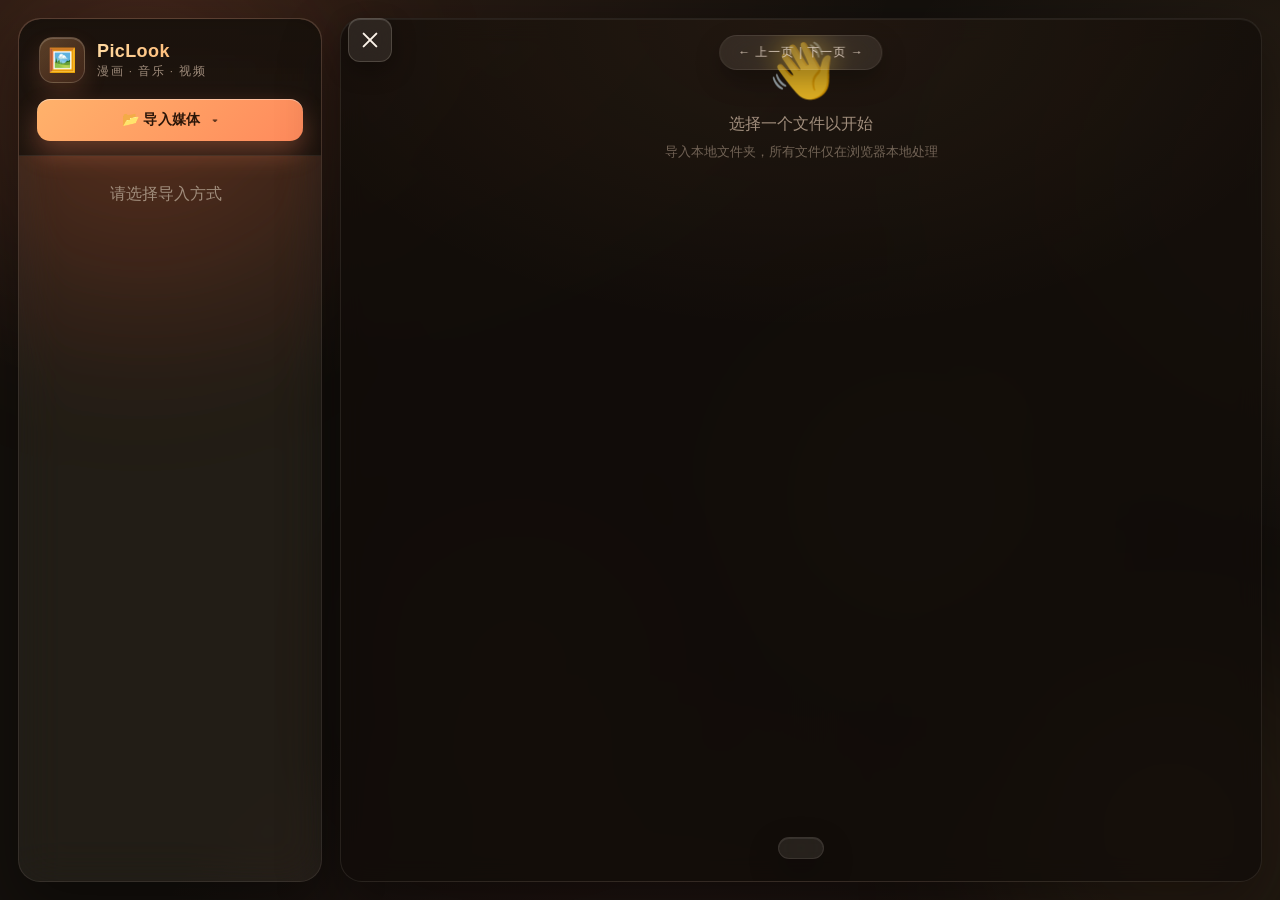
<file: index.html>
<!DOCTYPE html>
<html lang="zh-CN">
<head>
    <meta charset="UTF-8">
    <meta name="viewport" content="width=device-width, initial-scale=1.0">
    <title>PicLook - 漫画/音乐/视频阅读器</title>
    <link rel="stylesheet" href="style.css">
    <!-- JSZip 用于解压 ZIP/CBZ 文件 -->
    <script src="libs/jszip.min.js"></script>
    <!-- jsmediatags 用于读取音频文件内嵌封面 -->
    <script src="libs/jsmediatags.min.js"></script>
</head>
<body>
    <!-- 环境光背景 -->
    <div class="ambient ambient-1"></div>
    <div class="ambient ambient-2"></div>
    <div class="ambient ambient-3"></div>
    <div class="ambient ambient-4"></div>

    <div class="sidebar-backdrop" id="sidebarBackdrop"></div>
    <button class="sidebar-toggle" id="sidebarToggle" aria-label="切换侧边栏" title="切换侧边栏">
        <span></span>
        <span></span>
        <span></span>
    </button>

    <div class="container">
        <div class="sidebar">
            <div class="sidebar-header">
                <div class="app-brand">
                    <div class="app-logo">🖼️</div>
                    <div>
                        <div class="app-title">PicLook</div>
                        <div class="app-subtitle">漫画 · 音乐 · 视频</div>
                    </div>
                </div>
                <div class="import-dropdown">
                    <button class="folder-selector" id="importBtn">📂 导入媒体 <span class="folder-selector-arrow">▾</span></button>
                    <div class="dropdown-menu" id="dropdownMenu">
                        <div class="dropdown-item" data-type="image">🖼️ 导入图片</div>
                        <div class="dropdown-item" data-type="music">🎵 导入音乐</div>
                        <div class="dropdown-divider"></div>
                        <div class="dropdown-item" data-type="video">🎬 导入视频</div>
                    </div>
                </div>
            </div>
            <div class="file-tree" id="fileTree">
                <div class="no-content" style="padding: 20px;">请选择导入方式</div>
            </div>
        </div>
        <div class="viewer" id="viewer">
            <div class="no-content" id="noContent">
                <div class="no-content-icon">👋</div>
                <div>选择一个文件以开始</div>
                <div class="no-content-sub">导入本地文件夹，所有文件仅在浏览器本地处理</div>
            </div>
            <div class="nav-hint" id="navHint" style="display: block;">← 上一页 | 下一页 →</div>

            <button class="nav-btn nav-btn-left" id="navLeftBtn" style="display: none;">‹</button>
            <button class="nav-btn nav-btn-right" id="navRightBtn" style="display: none;">›</button>

            <button class="reset-btn" id="resetBtn" style="display: none;" title="重置缩放">⟲</button>

            <div class="image-container" id="imageContainer">
                <img class="viewer-image" id="viewerImage" style="display: none;" />
            </div>

            <div class="video-player" id="videoPlayer" style="display: none;">
                <video id="videoElement" class="video-element"></video>
                <div class="video-controls" id="videoControls">
                    <div class="video-progress">
                        <div class="video-progress-bar" id="videoProgressBar">
                            <div class="video-progress-fill" id="videoProgressFill"></div>
                        </div>
                    </div>
                    <div class="video-buttons">
                        <button class="video-btn" id="videoPlayPause">▶</button>
                        <span class="video-time" id="videoTime">0:00 / 0:00</span>
                        <span class="video-spacer"></span>
                        <button class="video-btn" id="videoPrev" title="上一个">⏮</button>
                        <button class="video-btn" id="videoNext" title="下一个">⏭</button>
                        <input type="range" class="video-volume" id="videoVolume" min="0" max="100" value="80" />
                        <button class="video-btn video-toggle" id="videoLoopBtn" title="循环播放">🔁</button>
                        <button class="video-btn video-toggle" id="videoAutoNextBtn" title="自动连播">▶▶</button>
                    </div>
                </div>
            </div>

            <div class="viewer-info" id="viewerInfo" style="display: block;"></div>
            <div class="audio-player" id="audioPlayer" style="display: none;">
                <div class="audio-cover" id="audioCover">
                    <img class="cover-image" id="coverImage" style="display: none;" />
                    <div class="audio-icon" id="audioIcon">🎵</div>
                </div>
                <canvas class="audio-visualizer" id="audioVisualizer"></canvas>
                <div class="audio-info">
                    <div class="audio-title" id="audioTitle"></div>
                    <div class="audio-album" id="audioAlbum"></div>
                </div>
                <div class="audio-controls">
                    <button class="audio-btn" id="audioPrev" title="上一曲">⏮</button>
                    <button class="audio-btn audio-play-btn" id="audioPlayPause">▶</button>
                    <button class="audio-btn" id="audioNext" title="下一曲">⏭</button>
                </div>
                <div class="audio-progress">
                    <div class="progress-bar" id="progressBar">
                        <div class="progress-fill" id="progressFill"></div>
                        <div class="progress-handle" id="progressHandle"></div>
                    </div>
                    <div class="progress-time">
                        <span id="currentTime">0:00</span> / <span id="totalTime">0:00</span>
                    </div>
                </div>
                <input type="range" class="audio-volume" id="audioVolume" min="0" max="100" value="80" />
            </div>
        </div>
    </div>
    <script src="app.js"></script>
</body>
</html>
</file>
<file: style.css>
/* ==================== 变量与基础 ==================== */

:root {
    --bg-0: #14100c;
    --glass: rgba(255, 244, 230, 0.055);
    --glass-strong: rgba(255, 244, 230, 0.09);
    --glass-hover: rgba(255, 244, 230, 0.12);
    --border: rgba(255, 244, 230, 0.09);
    --border-strong: rgba(255, 244, 230, 0.16);
    --text: #fbf3e9;
    --text-dim: #d8c8b8;
    --text-mute: #a08d7c;
    --accent: #ffb26b;
    --accent-2: #ff8a5c;
    --accent-3: #ffd9a0;
    --accent-deep: #2a1508;
    --accent-glow: rgba(255, 138, 92, 0.35);
    --radius-lg: 22px;
    --radius-md: 14px;
    --radius-sm: 11px;
    --blur: 22px;
}

* {
    margin: 0;
    padding: 0;
    box-sizing: border-box;
}

html,
body {
    height: 100%;
}

body {
    font-family: -apple-system, "PingFang SC", "Hiragino Sans GB", "Microsoft YaHei", "Segoe UI", sans-serif;
    color: var(--text);
    height: 100vh;
    overflow: hidden;
    -webkit-font-smoothing: antialiased;
    background:
        radial-gradient(1200px 800px at 15% -10%, rgba(255, 138, 92, 0.12), transparent 60%),
        radial-gradient(1000px 700px at 110% 20%, rgba(255, 178, 107, 0.10), transparent 55%),
        radial-gradient(900px 700px at 50% 120%, rgba(255, 100, 110, 0.08), transparent 60%),
        var(--bg-0);
}

::selection {
    background: rgba(255, 178, 107, 0.32);
}

::-webkit-scrollbar {
    width: 9px;
    height: 9px;
}
::-webkit-scrollbar-track {
    background: transparent;
}
::-webkit-scrollbar-thumb {
    background: rgba(255, 178, 107, 0.22);
    border-radius: 10px;
    border: 2px solid transparent;
    background-clip: content-box;
}
::-webkit-scrollbar-thumb:hover {
    background-color: rgba(255, 178, 107, 0.4);
}

/* ==================== 环境光背景 ==================== */

.ambient {
    position: fixed;
    border-radius: 50%;
    filter: blur(90px);
    opacity: 0.55;
    z-index: 0;
    pointer-events: none;
    animation: ambientFloat 20s ease-in-out infinite;
}
.ambient-1 {
    width: 520px;
    height: 520px;
    top: -140px;
    left: -120px;
    background: radial-gradient(circle, rgba(255, 120, 80, 0.38), transparent 70%);
}
.ambient-2 {
    width: 460px;
    height: 460px;
    right: -120px;
    bottom: -160px;
    background: radial-gradient(circle, rgba(255, 170, 90, 0.32), transparent 70%);
    animation-delay: -7s;
}
.ambient-3 {
    width: 380px;
    height: 380px;
    top: 34%;
    right: 14%;
    background: radial-gradient(circle, rgba(255, 205, 130, 0.24), transparent 70%);
    animation-delay: -13s;
}
.ambient-4 {
    width: 320px;
    height: 320px;
    bottom: 8%;
    left: 28%;
    background: radial-gradient(circle, rgba(255, 100, 110, 0.2), transparent 70%);
    animation-delay: -4s;
}

@keyframes ambientFloat {
    0%,
    100% {
        transform: translate(0, 0) scale(1);
    }
    33% {
        transform: translate(30px, -24px) scale(1.06);
    }
    66% {
        transform: translate(-22px, 20px) scale(0.96);
    }
}

/* ==================== 布局 ==================== */

.container {
    position: relative;
    z-index: 1;
    display: flex;
    height: 100vh;
    padding: 18px;
    gap: 18px;
}

/* 侧边栏切换按钮 */
.sidebar-toggle {
    position: fixed;
    z-index: 60;
    top: 18px;
    left: 348px;
    width: 44px;
    height: 44px;
    display: flex;
    flex-direction: column;
    align-items: center;
    justify-content: center;
    gap: 5px;
    background: var(--glass-strong);
    border: 1px solid var(--border-strong);
    border-radius: 12px;
    backdrop-filter: blur(16px);
    -webkit-backdrop-filter: blur(16px);
    cursor: pointer;
    box-shadow: 0 8px 24px rgba(0, 0, 0, 0.3), inset 0 1px 0 rgba(255, 255, 255, 0.12);
    transition: left 0.32s ease, background 0.2s ease, transform 0.2s ease;
    -webkit-tap-highlight-color: transparent;
}
.sidebar-toggle span {
    display: block;
    width: 20px;
    height: 2px;
    border-radius: 2px;
    background: var(--text);
    transition: transform 0.25s ease, opacity 0.25s ease;
}
.sidebar-toggle:hover {
    background: var(--glass-hover);
    transform: translateY(-1px);
}
.sidebar-toggle:active {
    transform: translateY(0);
}
.sidebar-toggle.active span:nth-child(1) {
    transform: translateY(7px) rotate(45deg);
}
.sidebar-toggle.active span:nth-child(2) {
    opacity: 0;
}
.sidebar-toggle.active span:nth-child(3) {
    transform: translateY(-7px) rotate(-45deg);
}

/* 移动端抽屉遮罩 */
.sidebar-backdrop {
    display: none;
    position: fixed;
    inset: 0;
    z-index: 40;
    background: rgba(10, 7, 5, 0.55);
    backdrop-filter: blur(3px);
    -webkit-backdrop-filter: blur(3px);
    opacity: 0;
    pointer-events: none;
    transition: opacity 0.3s ease;
}

/* ==================== 侧边栏 ==================== */

.sidebar {
    width: 304px;
    flex-shrink: 0;
    display: flex;
    flex-direction: column;
    background: var(--glass);
    border: 1px solid var(--border);
    border-radius: var(--radius-lg);
    backdrop-filter: blur(var(--blur)) saturate(150%);
    -webkit-backdrop-filter: blur(var(--blur)) saturate(150%);
    box-shadow: 0 24px 60px rgba(0, 0, 0, 0.4), inset 0 1px 0 rgba(255, 255, 255, 0.08);
    overflow: hidden;
    position: relative;
    transition: width 0.32s ease, opacity 0.32s ease, border-color 0.32s ease;
}

/* 头部固定在顶部，不参与滚动 */
.sidebar-header {
    flex-shrink: 0;
    min-width: 0;
    padding: 18px 18px 14px;
    border-bottom: 1px solid var(--border);
    background: linear-gradient(180deg, rgba(24, 17, 12, 0.96) 0%, rgba(24, 17, 12, 0.88) 100%);
    backdrop-filter: blur(14px);
    -webkit-backdrop-filter: blur(14px);
    border-radius: var(--radius-lg) var(--radius-lg) 0 0;
}

.app-brand {
    display: flex;
    align-items: center;
    gap: 12px;
    margin-bottom: 16px;
    padding: 0 2px;
}
.app-logo {
    width: 46px;
    height: 46px;
    flex-shrink: 0;
    border-radius: 14px;
    display: flex;
    align-items: center;
    justify-content: center;
    font-size: 23px;
    background: linear-gradient(135deg, rgba(255, 178, 107, 0.28), rgba(255, 138, 92, 0.16));
    border: 1px solid var(--border-strong);
    box-shadow: 0 10px 22px rgba(255, 138, 92, 0.16), inset 0 1px 0 rgba(255, 255, 255, 0.18);
}
.app-title {
    font-size: 18px;
    font-weight: 700;
    letter-spacing: 0.4px;
    background: linear-gradient(90deg, var(--accent-3), var(--accent));
    -webkit-background-clip: text;
    background-clip: text;
    -webkit-text-fill-color: transparent;
}
.app-subtitle {
    font-size: 11.5px;
    color: var(--text-mute);
    letter-spacing: 1.5px;
    margin-top: 2px;
}

.import-dropdown {
    position: relative;
    width: 100%;
}

.folder-selector {
    width: 100%;
    padding: 12px 14px;
    display: flex;
    align-items: center;
    justify-content: center;
    gap: 9px;
    background: linear-gradient(135deg, var(--accent) 0%, var(--accent-2) 100%);
    color: var(--accent-deep);
    border: none;
    border-radius: 13px;
    cursor: pointer;
    font-size: 14px;
    font-weight: 700;
    letter-spacing: 0.3px;
    transition: all 0.25s ease;
    position: relative;
    overflow: hidden;
    box-shadow: 0 12px 26px rgba(255, 138, 92, 0.32), inset 0 1px 0 rgba(255, 255, 255, 0.4);
}
.folder-selector::before {
    content: '';
    position: absolute;
    top: 0;
    left: -100%;
    width: 100%;
    height: 100%;
    background: linear-gradient(90deg, transparent, rgba(255, 255, 255, 0.35), transparent);
    transition: left 0.55s ease;
}
.folder-selector:hover {
    transform: translateY(-2px);
    box-shadow: 0 16px 32px rgba(255, 138, 92, 0.42), inset 0 1px 0 rgba(255, 255, 255, 0.45);
}
.folder-selector:hover::before {
    left: 100%;
}
.folder-selector:active {
    transform: translateY(0);
}
.folder-selector-arrow {
    font-size: 11px;
    opacity: 0.75;
    margin-left: 2px;
    transition: transform 0.2s ease;
}
.folder-selector:active .folder-selector-arrow {
    transform: rotate(180deg);
}

.dropdown-menu {
    display: none;
    position: absolute;
    top: calc(100% + 8px);
    left: 0;
    right: 0;
    padding: 6px;
    background: rgba(36, 26, 18, 0.92);
    backdrop-filter: blur(22px) saturate(150%);
    -webkit-backdrop-filter: blur(22px) saturate(150%);
    border: 1px solid var(--border-strong);
    border-radius: 14px;
    box-shadow: 0 20px 46px rgba(0, 0, 0, 0.5);
    overflow: hidden;
    z-index: 100;
}
.dropdown-menu.show {
    display: block;
    animation: fadeInDown 0.2s ease;
}

.dropdown-item {
    padding: 11px 14px;
    border-radius: 10px;
    cursor: pointer;
    font-size: 14px;
    display: flex;
    align-items: center;
    gap: 10px;
    color: var(--text-dim);
    transition: all 0.18s ease;
}
.dropdown-item:hover {
    background: rgba(255, 178, 107, 0.12);
    color: var(--text);
    transform: translateX(3px);
}
.dropdown-item.disabled {
    color: var(--text-mute);
    cursor: not-allowed;
}
.dropdown-item.disabled:hover {
    background: none;
    transform: none;
}
.dropdown-divider {
    height: 1px;
    background: var(--border);
    margin: 6px 4px;
}

.file-tree {
    flex: 1;
    min-width: 0;
    overflow-y: auto;
    overflow-x: hidden;
    scrollbar-gutter: stable;
    padding: 8px 8px 18px;
}

.section-header {
    padding: 16px 12px 8px;
    font-size: 12px;
    font-weight: 700;
    color: var(--text-mute);
    letter-spacing: 1.6px;
    display: flex;
    align-items: center;
    gap: 8px;
}
.section-header::after {
    content: '';
    flex: 1;
    height: 1px;
    background: linear-gradient(90deg, var(--border-strong), transparent);
}

/* 漫画条目 */
.comic-item {
    padding: 13px 14px;
    margin: 6px 4px;
    background: var(--glass);
    border: 1px solid var(--border);
    border-radius: 12px;
    cursor: pointer;
    font-size: 14px;
    color: var(--text-dim);
    display: flex;
    align-items: center;
    gap: 9px;
    position: relative;
    overflow: hidden;
    text-overflow: ellipsis;
    white-space: nowrap;
    box-shadow: 0 4px 14px rgba(0, 0, 0, 0.16);
    transition: all 0.22s ease;
}
.comic-item::before {
    content: '';
    position: absolute;
    top: 0;
    left: 0;
    bottom: 0;
    width: 3px;
    background: linear-gradient(180deg, var(--accent-3), var(--accent-2));
    transform: scaleY(0);
    transition: transform 0.22s ease;
}
.comic-item:hover {
    background: var(--glass-hover);
    border-color: var(--border-strong);
    color: var(--text);
    transform: translateX(4px);
    box-shadow: 0 8px 22px rgba(0, 0, 0, 0.22), 0 0 0 1px rgba(255, 178, 107, 0.1);
}
.comic-item:hover::before {
    transform: scaleY(1);
}
.comic-item.active {
    background: linear-gradient(135deg, rgba(255, 178, 107, 0.22), rgba(255, 138, 92, 0.12));
    border-color: rgba(255, 178, 107, 0.5);
    color: var(--text);
    box-shadow: 0 8px 24px rgba(255, 138, 92, 0.16), inset 0 1px 0 rgba(255, 255, 255, 0.08);
}
.comic-item.active::before {
    transform: scaleY(1);
}

/* 专辑文件夹 */
.comic-folder {
    margin-bottom: 6px;
}
.comic-title {
    padding: 12px 14px;
    margin: 6px 4px;
    background: var(--glass);
    border: 1px solid var(--border);
    border-radius: 12px;
    cursor: pointer;
    user-select: none;
    display: flex;
    align-items: center;
    gap: 8px;
    font-size: 14px;
    font-weight: 600;
    color: var(--text-dim);
    position: relative;
    overflow: hidden;
    transition: all 0.22s ease;
}
.comic-title::before {
    content: '›';
    color: var(--text-mute);
    font-size: 14px;
    transition: transform 0.2s ease;
}
.comic-title:hover {
    background: var(--glass-hover);
    color: var(--text);
}
.comic-folder.open .comic-title::before {
    transform: rotate(90deg);
}

.album-folder .comic-title {
    background: linear-gradient(135deg, rgba(255, 178, 107, 0.13), rgba(255, 138, 92, 0.06));
    border-color: rgba(255, 178, 107, 0.2);
}

.chapters {
    display: none;
    margin-top: 2px;
    padding-left: 8px;
}
.comic-folder.open .chapters {
    display: block;
    animation: fadeInDown 0.25s ease;
}

.chapter {
    padding: 11px 13px;
    margin: 5px 4px 5px 10px;
    background: var(--glass);
    border: 1px solid var(--border);
    border-radius: 11px;
    cursor: pointer;
    font-size: 13.5px;
    color: var(--text-dim);
    position: relative;
    overflow: hidden;
    text-overflow: ellipsis;
    white-space: nowrap;
    transition: all 0.2s ease;
}
.chapter:hover {
    background: var(--glass-hover);
    color: var(--text);
    transform: translateX(3px);
}
.chapter.active {
    background: linear-gradient(135deg, rgba(255, 178, 107, 0.26), rgba(255, 138, 92, 0.14));
    border-color: rgba(255, 178, 107, 0.5);
    color: var(--text);
}

/* 视频条目 */
.video-item {
    padding: 12px 14px;
    margin: 6px 4px;
    background: var(--glass);
    border: 1px solid var(--border);
    border-radius: 12px;
    cursor: pointer;
    font-size: 14px;
    color: var(--text-dim);
    display: flex;
    align-items: center;
    gap: 9px;
    overflow: hidden;
    text-overflow: ellipsis;
    white-space: nowrap;
    transition: all 0.2s ease;
}
.video-item:hover {
    background: var(--glass-hover);
    color: var(--text);
    transform: translateX(3px);
}
.video-item.active {
    background: linear-gradient(135deg, rgba(255, 178, 107, 0.22), rgba(255, 138, 92, 0.12));
    border-color: rgba(255, 178, 107, 0.5);
    color: var(--text);
}

/* ==================== 浏览区 ==================== */

.viewer {
    flex: 1;
    min-width: 0;
    position: relative;
    display: flex;
    flex-direction: column;
    align-items: center;
    justify-content: center;
    background:
        radial-gradient(900px 520px at 50% 0%, rgba(255, 178, 107, 0.07), transparent 60%),
        rgba(18, 13, 9, 0.82);
    border: 1px solid var(--border);
    border-radius: var(--radius-lg);
    backdrop-filter: blur(12px);
    -webkit-backdrop-filter: blur(12px);
    box-shadow: 0 24px 60px rgba(0, 0, 0, 0.42), inset 0 1px 0 rgba(255, 255, 255, 0.06);
    overflow: hidden;
}

.no-content {
    text-align: center;
    color: var(--text-mute);
    font-size: 16px;
    display: flex;
    flex-direction: column;
    align-items: center;
    gap: 8px;
    padding: 20px;
}
.no-content-icon {
    font-size: 54px;
    opacity: 0.85;
    margin-bottom: 4px;
}
.no-content-sub {
    font-size: 13px;
    opacity: 0.65;
}

.nav-hint {
    position: absolute;
    top: 16px;
    left: 50%;
    transform: translateX(-50%);
    z-index: 6;
    background: var(--glass-strong);
    border: 1px solid var(--border);
    backdrop-filter: blur(16px);
    -webkit-backdrop-filter: blur(16px);
    padding: 8px 18px;
    border-radius: 30px;
    font-size: 12px;
    color: var(--text-dim);
    letter-spacing: 1px;
    box-shadow: 0 10px 26px rgba(0, 0, 0, 0.3);
    pointer-events: none;
    transition: opacity 0.3s ease;
}
.nav-hint.hidden {
    opacity: 0;
}

.nav-btn {
    position: absolute;
    top: 50%;
    transform: translateY(-50%);
    z-index: 10;
    width: 54px;
    height: 54px;
    border: 1px solid var(--border-strong);
    border-radius: 50%;
    background: var(--glass-strong);
    backdrop-filter: blur(16px);
    -webkit-backdrop-filter: blur(16px);
    color: var(--text);
    font-size: 26px;
    cursor: pointer;
    display: flex;
    align-items: center;
    justify-content: center;
    box-shadow: 0 10px 30px rgba(0, 0, 0, 0.32), inset 0 1px 0 rgba(255, 255, 255, 0.12);
    transition: all 0.25s ease;
}
.nav-btn:hover {
    background: linear-gradient(135deg, rgba(255, 178, 107, 0.4), rgba(255, 138, 92, 0.28));
    border-color: rgba(255, 178, 107, 0.45);
    transform: translateY(-50%) scale(1.08);
    box-shadow: 0 12px 32px rgba(255, 138, 92, 0.28);
}
.nav-btn:active {
    transform: translateY(-50%) scale(0.98);
}
.nav-btn.hidden {
    opacity: 0;
    pointer-events: none;
}
.nav-btn-left {
    left: 22px;
}
.nav-btn-right {
    right: 22px;
}

.reset-btn {
    position: absolute;
    top: 18px;
    right: 18px;
    z-index: 10;
    width: 40px;
    height: 40px;
    border: 1px solid var(--border);
    border-radius: 50%;
    background: var(--glass);
    backdrop-filter: blur(14px);
    -webkit-backdrop-filter: blur(14px);
    color: var(--text-dim);
    font-size: 18px;
    cursor: pointer;
    display: flex;
    align-items: center;
    justify-content: center;
    box-shadow: 0 8px 22px rgba(0, 0, 0, 0.28), inset 0 1px 0 rgba(255, 255, 255, 0.08);
    transition: all 0.28s ease;
}
.reset-btn:hover {
    color: var(--accent);
    transform: rotate(180deg);
    background: var(--glass-hover);
}
.reset-btn.hidden {
    opacity: 0;
    pointer-events: none;
}

.image-container {
    width: 100%;
    height: 100%;
    display: flex;
    align-items: center;
    justify-content: center;
    overflow: hidden;
    cursor: grab;
    position: relative;
}
.image-container:active,
.image-container.dragging {
    cursor: grabbing;
}

.viewer-image {
    max-width: 100%;
    max-height: 100%;
    object-fit: contain;
    transition: transform 0.1s ease-out;
    transform-origin: center center;
    filter: drop-shadow(0 22px 44px rgba(0, 0, 0, 0.5));
}
.viewer-image.dragging {
    transition: none;
}

.viewer-info {
    position: absolute;
    bottom: 22px;
    left: 50%;
    transform: translateX(-50%);
    z-index: 6;
    background: var(--glass-strong);
    border: 1px solid var(--border);
    backdrop-filter: blur(16px);
    -webkit-backdrop-filter: blur(16px);
    padding: 10px 22px;
    border-radius: 30px;
    font-size: 13px;
    color: var(--text-dim);
    white-space: nowrap;
    box-shadow: 0 12px 32px rgba(0, 0, 0, 0.32), inset 0 1px 0 rgba(255, 255, 255, 0.08);
    pointer-events: none;
    transition: opacity 0.3s ease;
}
.viewer-info.hidden {
    opacity: 0;
}

/* ==================== 视频播放器 ==================== */

.video-player {
    width: 100%;
    height: 100%;
    position: relative;
    display: flex;
    align-items: center;
    justify-content: center;
    background: #000;
}
.video-element {
    max-width: 100%;
    max-height: 100%;
    cursor: pointer;
}

.video-controls {
    position: absolute;
    left: 16px;
    right: 16px;
    bottom: 16px;
    z-index: 8;
    background: rgba(24, 17, 12, 0.7);
    backdrop-filter: blur(18px) saturate(150%);
    -webkit-backdrop-filter: blur(18px) saturate(150%);
    border: 1px solid var(--border);
    border-radius: 16px;
    padding: 12px 16px;
    display: flex;
    flex-direction: column;
    gap: 12px;
    box-shadow: 0 18px 44px rgba(0, 0, 0, 0.5), inset 0 1px 0 rgba(255, 255, 255, 0.08);
    transition: opacity 0.3s ease, transform 0.3s ease;
}
.video-controls.hidden {
    opacity: 0;
    transform: translateY(12px);
    pointer-events: none;
}

.video-progress {
    width: 100%;
}
.video-progress-bar {
    width: 100%;
    height: 6px;
    background: rgba(255, 255, 255, 0.1);
    border-radius: 3px;
    cursor: pointer;
    overflow: hidden;
}
.video-progress-fill {
    height: 100%;
    width: 0%;
    border-radius: 3px;
    background: linear-gradient(90deg, var(--accent-3), var(--accent), var(--accent-2));
    box-shadow: 0 0 14px var(--accent-glow);
    transition: width 0.1s;
}

.video-buttons {
    display: flex;
    align-items: center;
    gap: 8px;
}
.video-btn {
    width: 36px;
    height: 36px;
    border: none;
    border-radius: 50%;
    background: rgba(255, 255, 255, 0.08);
    color: var(--text);
    font-size: 13px;
    cursor: pointer;
    display: flex;
    align-items: center;
    justify-content: center;
    transition: all 0.2s ease;
}
.video-btn:hover {
    background: rgba(255, 178, 107, 0.25);
    transform: scale(1.08);
}
#videoPlayPause {
    background: linear-gradient(135deg, var(--accent), var(--accent-2));
    color: var(--accent-deep);
    box-shadow: 0 6px 16px var(--accent-glow);
}
#videoPlayPause:hover {
    transform: scale(1.1);
    box-shadow: 0 8px 20px var(--accent-glow);
}
.video-toggle.active {
    background: linear-gradient(135deg, var(--accent), var(--accent-2));
    color: var(--accent-deep);
    box-shadow: 0 4px 14px var(--accent-glow);
}
.video-spacer {
    flex: 1;
}
.video-time {
    color: var(--text-dim);
    font-size: 12.5px;
    font-variant-numeric: tabular-nums;
    margin-left: 4px;
}
.video-volume {
    width: 84px;
    height: 4px;
    cursor: pointer;
    accent-color: var(--accent);
}

/* ==================== 音频播放器 ==================== */

.audio-player {
    display: flex;
    flex-direction: column;
    align-items: center;
    gap: 20px;
    padding: 36px 44px 32px;
    width: 520px;
    max-width: 92vw;
    max-height: calc(100vh - 96px);
    background: rgba(28, 20, 14, 0.6);
    backdrop-filter: blur(26px) saturate(150%);
    -webkit-backdrop-filter: blur(26px) saturate(150%);
    border: 1px solid var(--border-strong);
    border-radius: 28px;
    box-shadow: 0 32px 80px rgba(0, 0, 0, 0.55), inset 0 1px 0 rgba(255, 255, 255, 0.1), 0 0 90px rgba(255, 138, 92, 0.07);
    position: absolute;
    top: 50%;
    left: 50%;
    transform: translate(-50%, -50%);
    overflow: hidden;
    z-index: 10;
}
.audio-player::before {
    content: '';
    position: absolute;
    top: -40%;
    left: -40%;
    width: 180%;
    height: 180%;
    background: radial-gradient(circle at 30% 25%, rgba(255, 178, 107, 0.13), transparent 55%);
    pointer-events: none;
}

.audio-cover {
    width: 200px;
    height: 200px;
    min-width: 200px;
    min-height: 200px;
    background: linear-gradient(135deg, #5c3a20, #3a2416);
    border-radius: 22px;
    display: flex;
    align-items: center;
    justify-content: center;
    box-shadow: 0 18px 44px rgba(255, 138, 92, 0.2), inset 0 1px 0 rgba(255, 255, 255, 0.15);
    position: relative;
    overflow: hidden;
    flex-shrink: 0;
    transition: box-shadow 0.4s ease;
}
.audio-cover::before {
    content: '';
    position: absolute;
    inset: 0;
    background: linear-gradient(135deg, rgba(255, 255, 255, 0.12) 0%, transparent 50%, rgba(0, 0, 0, 0.22) 100%);
    pointer-events: none;
}
.audio-icon {
    font-size: 62px;
    filter: drop-shadow(0 6px 16px rgba(0, 0, 0, 0.35));
}
.cover-image {
    position: absolute;
    top: 0;
    left: 0;
    width: 100%;
    height: 100%;
    object-fit: cover;
}

.audio-player.playing .audio-cover {
    box-shadow: 0 18px 48px rgba(255, 138, 92, 0.36), 0 0 0 1px rgba(255, 178, 107, 0.35);
}
.audio-player.playing .audio-cover::after {
    content: '';
    position: absolute;
    inset: -8px;
    border-radius: 28px;
    border: 2px solid rgba(255, 178, 107, 0.45);
    animation: pulseRing 2.6s ease-out infinite;
}
@keyframes pulseRing {
    0% {
        transform: scale(1);
        opacity: 0.8;
    }
    70% {
        transform: scale(1.14);
        opacity: 0;
    }
    100% {
        transform: scale(1.14);
        opacity: 0;
    }
}

.audio-visualizer {
    width: 100%;
    height: 74px;
    border-radius: 14px;
    background: rgba(0, 0, 0, 0.24);
    border: 1px solid rgba(255, 255, 255, 0.05);
}

.audio-info {
    text-align: center;
    min-height: 58px;
    display: flex;
    flex-direction: column;
    justify-content: center;
    width: 100%;
}
.audio-title {
    font-size: 21px;
    font-weight: 700;
    color: var(--text);
    letter-spacing: 0.3px;
    margin-bottom: 6px;
    overflow: hidden;
    text-overflow: ellipsis;
    white-space: nowrap;
    max-width: 100%;
}
.audio-album {
    font-size: 13.5px;
    color: var(--text-mute);
    letter-spacing: 0.5px;
    overflow: hidden;
    text-overflow: ellipsis;
    white-space: nowrap;
    max-width: 100%;
}

.audio-controls {
    display: flex;
    align-items: center;
    gap: 20px;
}
.audio-btn {
    width: 50px;
    height: 50px;
    border: 1px solid var(--border);
    border-radius: 50%;
    background: var(--glass);
    backdrop-filter: blur(12px);
    -webkit-backdrop-filter: blur(12px);
    color: var(--text);
    font-size: 17px;
    cursor: pointer;
    display: flex;
    align-items: center;
    justify-content: center;
    transition: all 0.25s ease;
}
.audio-btn:hover {
    background: var(--glass-hover);
    transform: scale(1.1);
    box-shadow: 0 8px 20px rgba(0, 0, 0, 0.3);
}
.audio-play-btn {
    width: 68px;
    height: 68px;
    font-size: 26px;
    background: linear-gradient(135deg, var(--accent), var(--accent-2));
    color: var(--accent-deep);
    border: none;
    box-shadow: 0 12px 28px var(--accent-glow), inset 0 1px 0 rgba(255, 255, 255, 0.35);
}
.audio-play-btn:hover {
    background: linear-gradient(135deg, var(--accent-3), var(--accent));
    box-shadow: 0 16px 34px var(--accent-glow), inset 0 1px 0 rgba(255, 255, 255, 0.4);
}

.audio-progress {
    width: 100%;
    display: flex;
    flex-direction: column;
    gap: 8px;
}
.progress-bar {
    width: 100%;
    height: 7px;
    background: rgba(255, 255, 255, 0.08);
    border-radius: 4px;
    position: relative;
    cursor: pointer;
    box-shadow: inset 0 1px 2px rgba(0, 0, 0, 0.3);
}
.progress-fill {
    height: 100%;
    border-radius: 4px;
    background: linear-gradient(90deg, var(--accent-3), var(--accent), var(--accent-2));
    box-shadow: 0 0 12px var(--accent-glow);
    transition: width 0.1s ease;
}
.progress-handle {
    position: absolute;
    top: 50%;
    width: 16px;
    height: 16px;
    background: #fff;
    border-radius: 50%;
    transform: translate(-50%, -50%);
    box-shadow: 0 3px 10px rgba(0, 0, 0, 0.45), 0 0 0 3px rgba(255, 178, 107, 0.3);
    transition: transform 0.2s ease;
}
.progress-handle:hover {
    transform: translate(-50%, -50%) scale(1.25);
}
.progress-time {
    text-align: center;
    font-size: 13px;
    color: var(--text-mute);
    font-variant-numeric: tabular-nums;
}

.audio-volume {
    width: 150px;
    height: 6px;
    cursor: pointer;
    accent-color: var(--accent);
}

/* ==================== 动画 ==================== */

@keyframes fadeInUp {
    from {
        opacity: 0;
        transform: translateY(8px);
    }
    to {
        opacity: 1;
        transform: none;
    }
}
@keyframes fadeInDown {
    from {
        opacity: 0;
        transform: translateY(-6px);
    }
    to {
        opacity: 1;
        transform: none;
    }
}
.comic-item,
.track,
.video-item {
    animation: fadeInUp 0.3s ease;
}

/* ==================== 响应式 ==================== */

/* 桌面端：侧边栏收起 */
@media (min-width: 641px) {
    body.sidebar-hidden .sidebar {
        width: 0;
        opacity: 0;
        border-color: transparent;
        box-shadow: none;
    }
    body.sidebar-hidden .sidebar-toggle {
        left: 36px;
    }
}

@media (max-width: 900px) {
    .container {
        padding: 10px;
        gap: 10px;
    }
    .sidebar {
        width: 240px;
    }
    .sidebar-toggle {
        left: 262px;
    }
    body.sidebar-hidden .sidebar-toggle {
        left: 20px;
    }
    .audio-player {
        width: 92vw;
        padding: 26px 20px 24px;
    }
    .audio-cover {
        width: 160px;
        height: 160px;
        min-width: 160px;
        min-height: 160px;
    }
    .audio-title {
        font-size: 18px;
    }
    .nav-btn {
        width: 44px;
        height: 44px;
        font-size: 20px;
    }
    .nav-btn-left {
        left: 12px;
    }
    .nav-btn-right {
        right: 12px;
    }
}

/* 移动端：侧边栏转为左侧抽屉 */
@media (max-width: 640px) {
    .container {
        padding: 8px;
        gap: 8px;
        /* 移除 container 的层叠上下文，使抽屉的 z-index 能盖过遮罩层 */
        z-index: auto;
    }

    .sidebar {
        position: fixed;
        top: 8px;
        left: 8px;
        bottom: 8px;
        width: min(320px, 92vw);
        z-index: 50;
        transform: translateX(calc(-100% - 16px));
        opacity: 0;
        transition: transform 0.32s cubic-bezier(0.22, 0.61, 0.36, 1), opacity 0.3s ease;
        box-shadow: 0 30px 70px rgba(0, 0, 0, 0.6);
    }
    body.sidebar-open .sidebar {
        transform: translateX(0);
        opacity: 1;
    }
    .sidebar-backdrop {
        display: block;
    }
    body.sidebar-open .sidebar-backdrop {
        opacity: 1;
        pointer-events: auto;
    }
    .sidebar-toggle,
    body.sidebar-hidden .sidebar-toggle {
        top: 12px;
        left: 12px;
    }

    .viewer {
        min-height: 0;
    }
    .nav-hint {
        top: 12px;
        font-size: 11px;
        padding: 7px 14px;
    }
    .viewer-info {
        max-width: calc(100% - 24px);
        overflow: hidden;
        text-overflow: ellipsis;
        white-space: nowrap;
        padding: 9px 16px;
        font-size: 12px;
    }
    .video-volume {
        display: none;
    }
    .audio-player {
        padding: 22px 16px 20px;
        gap: 14px;
    }
    .audio-cover {
        width: 150px;
        height: 150px;
        min-width: 150px;
        min-height: 150px;
        border-radius: 18px;
    }
    .audio-icon {
        font-size: 46px;
    }
    .audio-title {
        font-size: 17px;
    }
    .audio-btn {
        width: 46px;
        height: 46px;
        font-size: 15px;
    }
    .audio-play-btn {
        width: 60px;
        height: 60px;
        font-size: 23px;
    }
    .ambient {
        filter: blur(48px);
    }
    .ambient-3,
    .ambient-4 {
        display: none;
    }
}
</file>
